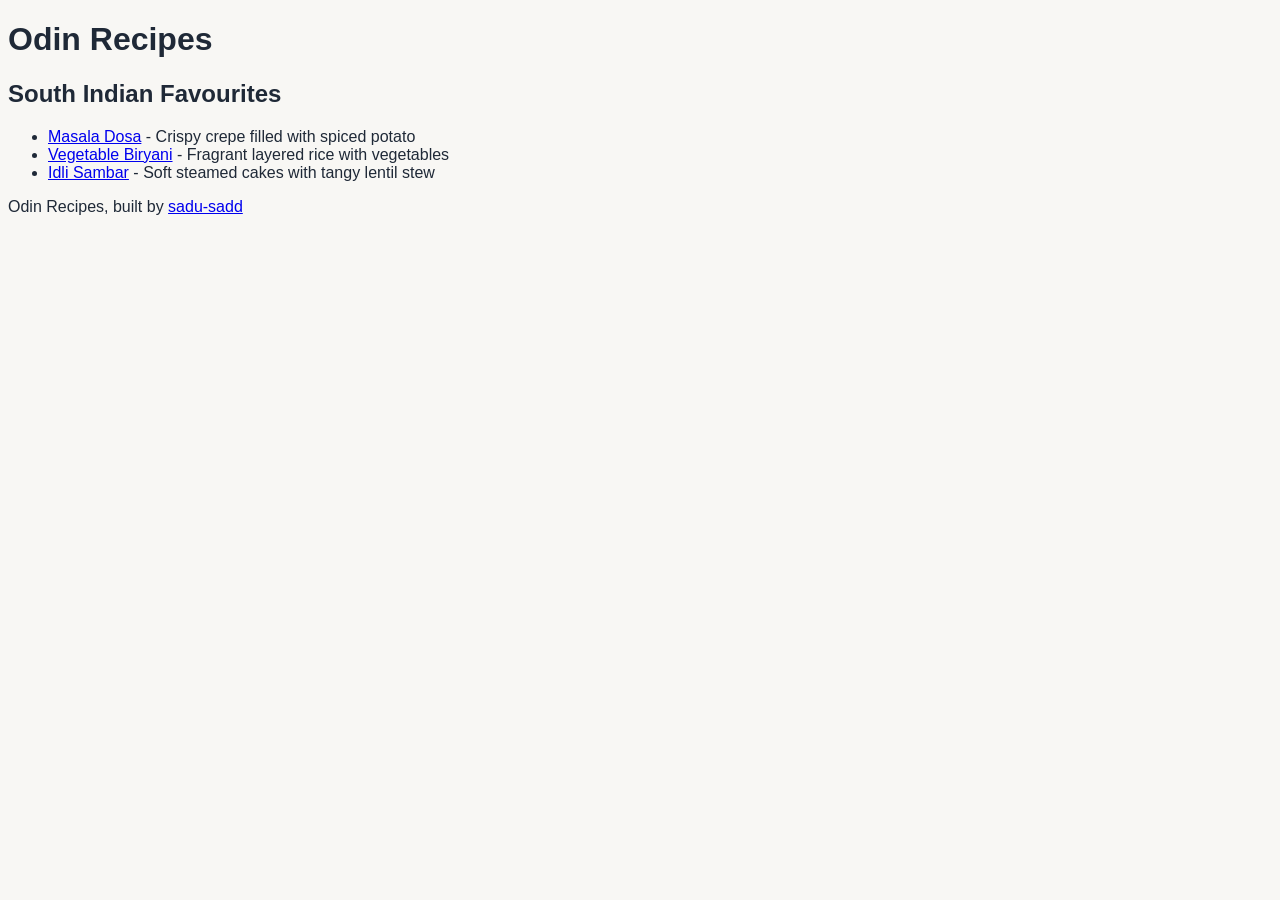
<file: index.html>
<!DOCTYPE html>
<html lang="en">
<head>
  <meta charset="UTF-8">
  <meta name="viewport" content="width=device-width, initial-scale=1.0">
  <meta name="description" content="A collection of classic vegetarian South Indian recipes including masala dosa, vegetable biryani, and idli sambar.">
  <title>Odin Recipes</title>
  <link rel="icon" href="./favicon.ico" type="image/x-icon">
  <link rel="stylesheet" href="./styles.css">
</head>
<body>
  <header>
    <h1>Odin Recipes</h1>
  </header>

  <main>
    <h2>South Indian Favourites</h2>
    <ul>
      <li><a href="recipes/masala-dosa.html">Masala Dosa</a> - Crispy crepe filled with spiced potato</li>
      <li><a href="recipes/vegetable-biryani.html">Vegetable Biryani</a> - Fragrant layered rice with vegetables</li>
      <li><a href="recipes/idli-sambar.html">Idli Sambar</a> - Soft steamed cakes with tangy lentil stew</li>
    </ul>
  </main>

  <footer>
    <p>Odin Recipes, built by <a href="https://github.com/sadu-sadd">sadu-sadd</a></p>
  </footer>
</body>
</html>
</file>
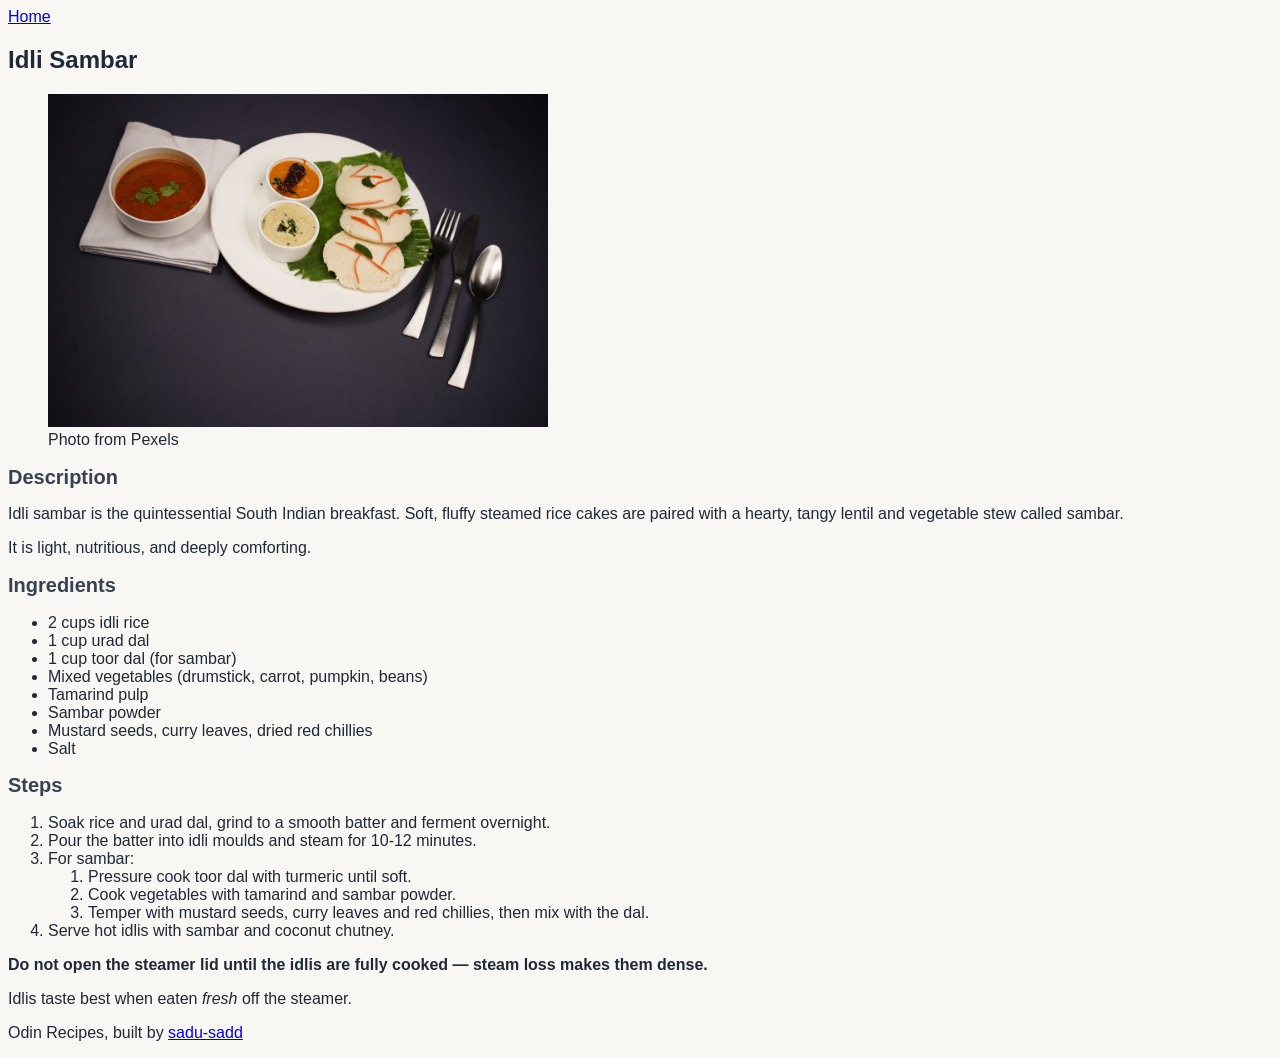
<file: recipes/idli-sambar.html>
<!DOCTYPE html>
<html lang="en">
<head>
  <meta charset="UTF-8">
  <meta name="viewport" content="width=device-width, initial-scale=1.0">
  <meta name="description" content="Soft steamed idlis served with tangy and spicy South Indian sambar, a classic vegetarian breakfast combination.">
  <title>Idli Sambar | Odin Recipes</title>
  <link rel="icon" href="../favicon.ico" type="image/x-icon">
  <link rel="stylesheet" href="../styles.css">
</head>
<body>
  <header>
    <nav>
      <a href="../index.html">Home</a>
    </nav>
  </header>

  <main>
    <article>
      <h1>Idli Sambar</h1>

      <figure>
        <img src="../images/idli-sambar.jpg"
             alt="Soft white idlis served with bowl of sambar and coconut chutney"
             width="1200" height="800">
        <figcaption>Photo from Pexels</figcaption>
      </figure>

      <h2 class="section-title">Description</h2>
      <p>Idli sambar is the quintessential South Indian breakfast. Soft, fluffy steamed rice cakes are paired with a hearty, tangy lentil and vegetable stew called sambar.</p>
      <p>It is light, nutritious, and deeply comforting.</p>

      <h2 class="section-title">Ingredients</h2>
      <ul>
        <li>2 cups idli rice</li>
        <li>1 cup urad dal</li>
        <li>1 cup toor dal (for sambar)</li>
        <li>Mixed vegetables (drumstick, carrot, pumpkin, beans)</li>
        <li>Tamarind pulp</li>
        <li>Sambar powder</li>
        <li>Mustard seeds, curry leaves, dried red chillies</li>
        <li>Salt</li>
      </ul>

      <h2 class="section-title">Steps</h2>
      <ol>
        <li>Soak rice and urad dal, grind to a smooth batter and ferment overnight.</li>
        <li>Pour the batter into idli moulds and steam for 10-12 minutes.</li>
        <li>For sambar:
          <ol>
            <li>Pressure cook toor dal with turmeric until soft.</li>
            <li>Cook vegetables with tamarind and sambar powder.</li>
            <li>Temper with mustard seeds, curry leaves and red chillies, then mix with the dal.</li>
          </ol>
        </li>
        <li>Serve hot idlis with sambar and coconut chutney.</li>
      </ol>

      <p><strong>Do not open the steamer lid until the idlis are fully cooked — steam loss makes them dense.</strong></p>
      <p>Idlis taste best when eaten <em>fresh</em> off the steamer.</p>
    </article>
  </main>

  <footer>
    <p>Odin Recipes, built by <a href="https://github.com/sadu-sadd">sadu-sadd</a></p>
  </footer>
</body>
</html>
</file>
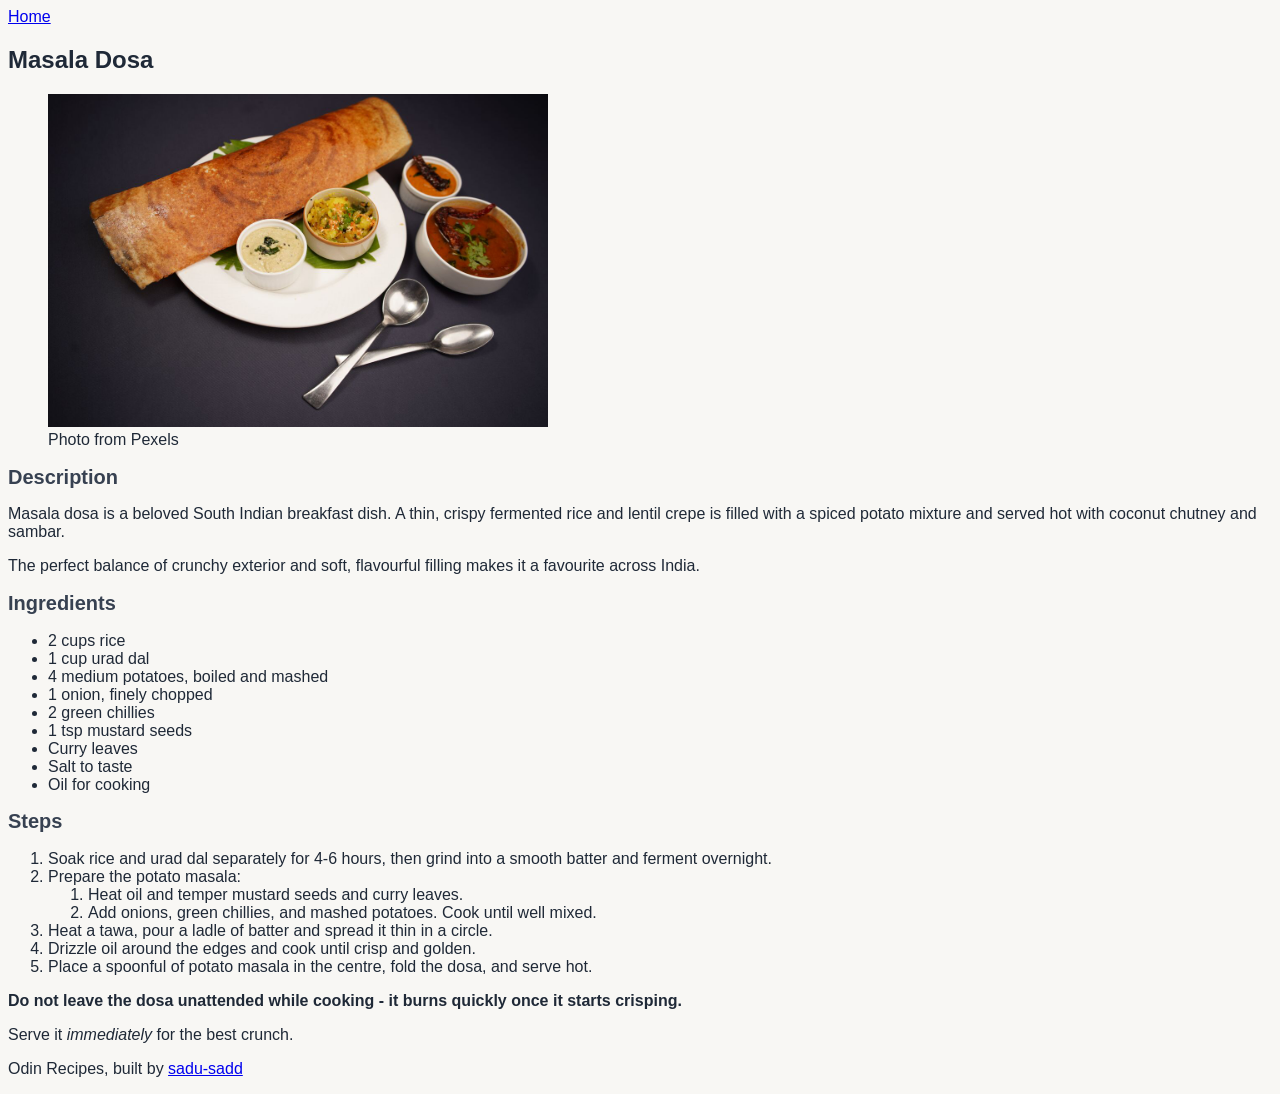
<file: recipes/masala-dosa.html>
<!DOCTYPE html>
<html lang="en">
<head>
  <meta charset="UTF-8">
  <meta name="viewport" content="width=device-width, initial-scale=1.0">
  <meta name="description" content="Crispy South Indian masala dosa filled with spiced potato masala, served with coconut chutney and sambar.">
  <title>Masala Dosa | Odin Recipes</title>
  <link rel="icon" href="../favicon.ico" type="image/x-icon">
  <link rel="stylesheet" href="../styles.css">
</head>
<body>
  <header>
    <nav>
      <a href="../index.html">Home</a>
    </nav>
  </header>

  <main>
    <article>
      <h1>Masala Dosa</h1>

      <figure>
        <img src="../images/masala-dosa.jpg"
             alt="Crispy golden masala dosa filled with spiced potato masala on a plate"
             width="1200" height="800">
        <figcaption>Photo from Pexels</figcaption>
      </figure>

      <h2 class="section-title">Description</h2>
      <p>Masala dosa is a beloved South Indian breakfast dish. A thin, crispy fermented rice and lentil crepe is filled with a spiced potato mixture and served hot with coconut chutney and sambar.</p>
      <p>The perfect balance of crunchy exterior and soft, flavourful filling makes it a favourite across India.</p>

      <h2 class="section-title">Ingredients</h2>
      <ul>
        <li>2 cups rice</li>
        <li>1 cup urad dal</li>
        <li>4 medium potatoes, boiled and mashed</li>
        <li>1 onion, finely chopped</li>
        <li>2 green chillies</li>
        <li>1 tsp mustard seeds</li>
        <li>Curry leaves</li>
        <li>Salt to taste</li>
        <li>Oil for cooking</li>
      </ul>

      <h2 class="section-title">Steps</h2>
      <ol>
        <li>Soak rice and urad dal separately for 4-6 hours, then grind into a smooth batter and ferment overnight.</li>
        <li>Prepare the potato masala:
          <ol>
            <li>Heat oil and temper mustard seeds and curry leaves.</li>
            <li>Add onions, green chillies, and mashed potatoes. Cook until well mixed.</li>
          </ol>
        </li>
        <li>Heat a tawa, pour a ladle of batter and spread it thin in a circle.</li>
        <li>Drizzle oil around the edges and cook until crisp and golden.</li>
        <li>Place a spoonful of potato masala in the centre, fold the dosa, and serve hot.</li>
      </ol>

      <p><strong>Do not leave the dosa unattended while cooking - it burns quickly once it starts crisping.</strong></p>
      <p>Serve it <em>immediately</em> for the best crunch.</p>
    </article>
  </main>

  <footer>
    <p>Odin Recipes, built by <a href="https://github.com/sadu-sadd">sadu-sadd</a></p>
  </footer>
</body>
</html>
</file>
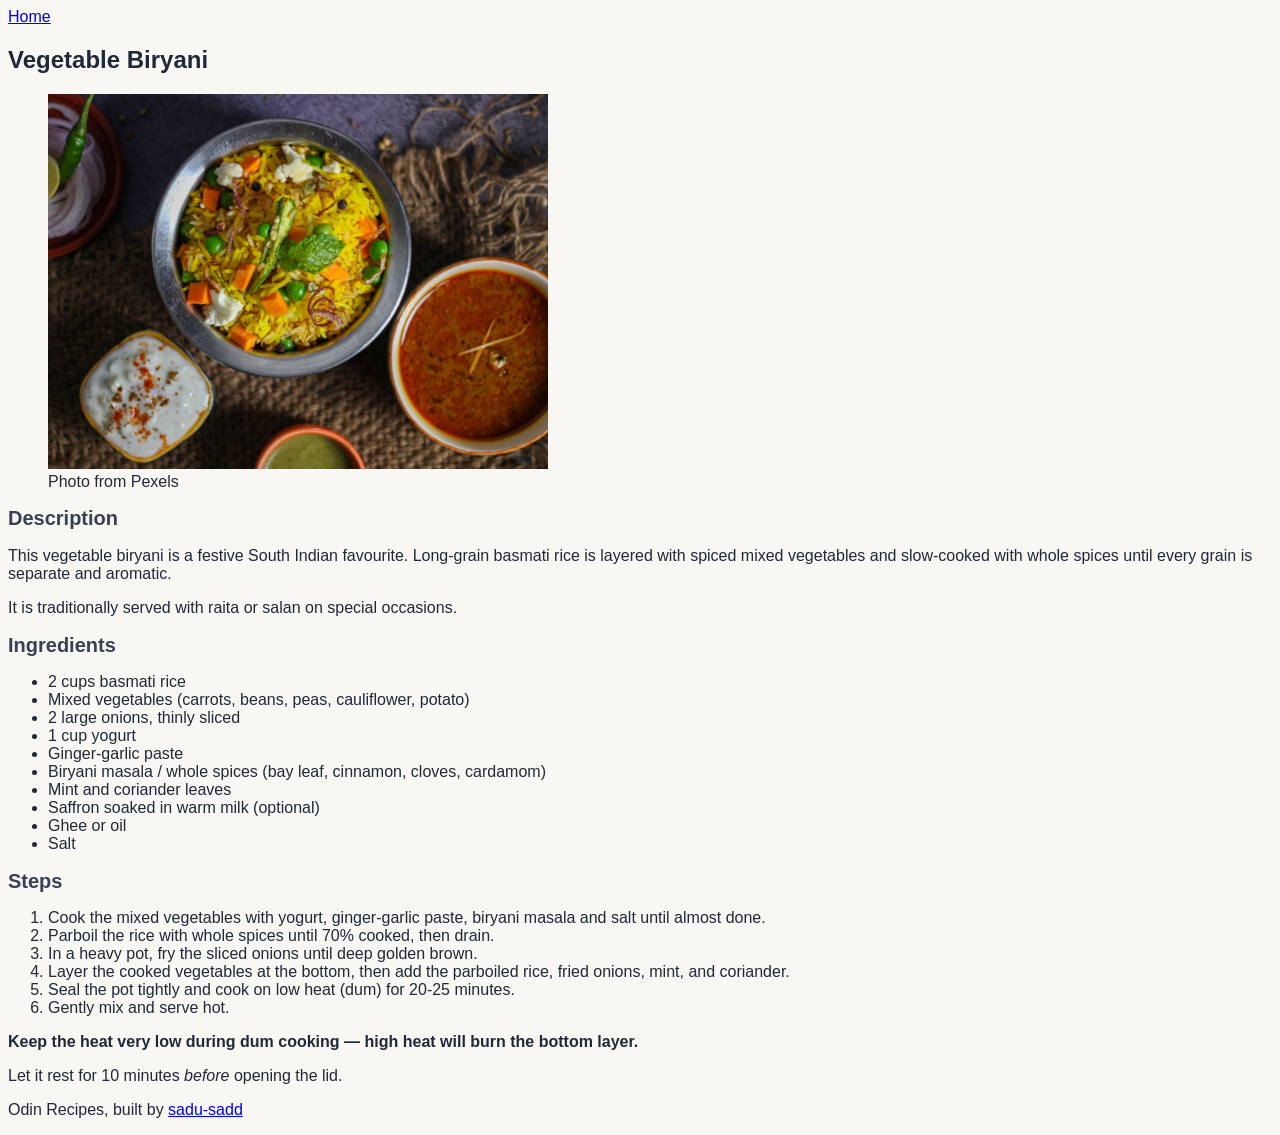
<file: recipes/vegetable-biryani.html>
<!DOCTYPE html>
<html lang="en">
<head>
  <meta charset="UTF-8">
  <meta name="viewport" content="width=device-width, initial-scale=1.0">
  <meta name="description" content="Fragrant South Indian style vegetable biryani with layered basmati rice, mixed vegetables, and aromatic whole spices.">
  <title>Vegetable Biryani | Odin Recipes</title>
  <link rel="icon" href="../favicon.ico" type="image/x-icon">
  <link rel="stylesheet" href="../styles.css">
</head>
<body>
  <header>
    <nav>
      <a href="../index.html">Home</a>
    </nav>
  </header>

  <main>
    <article>
      <h1>Vegetable Biryani</h1>

      <figure>
        <img src="../images/vegetable-biryani.jpg"
             alt="Fragrant vegetable biryani with layered rice, mixed vegetables and fried onions"
             width="1200" height="900">
        <figcaption>Photo from Pexels</figcaption>
      </figure>

      <h2 class="section-title">Description</h2>
      <p>This vegetable biryani is a festive South Indian favourite. Long-grain basmati rice is layered with spiced mixed vegetables and slow-cooked with whole spices until every grain is separate and aromatic.</p>
      <p>It is traditionally served with raita or salan on special occasions.</p>

      <h2 class="section-title">Ingredients</h2>
      <ul>
        <li>2 cups basmati rice</li>
        <li>Mixed vegetables (carrots, beans, peas, cauliflower, potato)</li>
        <li>2 large onions, thinly sliced</li>
        <li>1 cup yogurt</li>
        <li>Ginger-garlic paste</li>
        <li>Biryani masala / whole spices (bay leaf, cinnamon, cloves, cardamom)</li>
        <li>Mint and coriander leaves</li>
        <li>Saffron soaked in warm milk (optional)</li>
        <li>Ghee or oil</li>
        <li>Salt</li>
      </ul>

      <h2 class="section-title">Steps</h2>
      <ol>
        <li>Cook the mixed vegetables with yogurt, ginger-garlic paste, biryani masala and salt until almost done.</li>
        <li>Parboil the rice with whole spices until 70% cooked, then drain.</li>
        <li>In a heavy pot, fry the sliced onions until deep golden brown.</li>
        <li>Layer the cooked vegetables at the bottom, then add the parboiled rice, fried onions, mint, and coriander.</li>
        <li>Seal the pot tightly and cook on low heat (dum) for 20-25 minutes.</li>
        <li>Gently mix and serve hot.</li>
      </ol>

      <p><strong>Keep the heat very low during dum cooking — high heat will burn the bottom layer.</strong></p>
      <p>Let it rest for 10 minutes <em>before</em> opening the lid.</p>
    </article>
  </main>

  <footer>
    <p>Odin Recipes, built by <a href="https://github.com/sadu-sadd">sadu-sadd</a></p>
  </footer>
</body>
</html>
</file>
<file: styles.css>
body {
  font-family: Arial, Helvetica, sans-serif;
  color: #1f2937;
  background-color: #f8f7f4;
}

.section-title {
  font-size: 20px;
  font-weight: 600;
  color: #374151;
}

img {
  width: 500px;
  height: auto;
}
</file>
